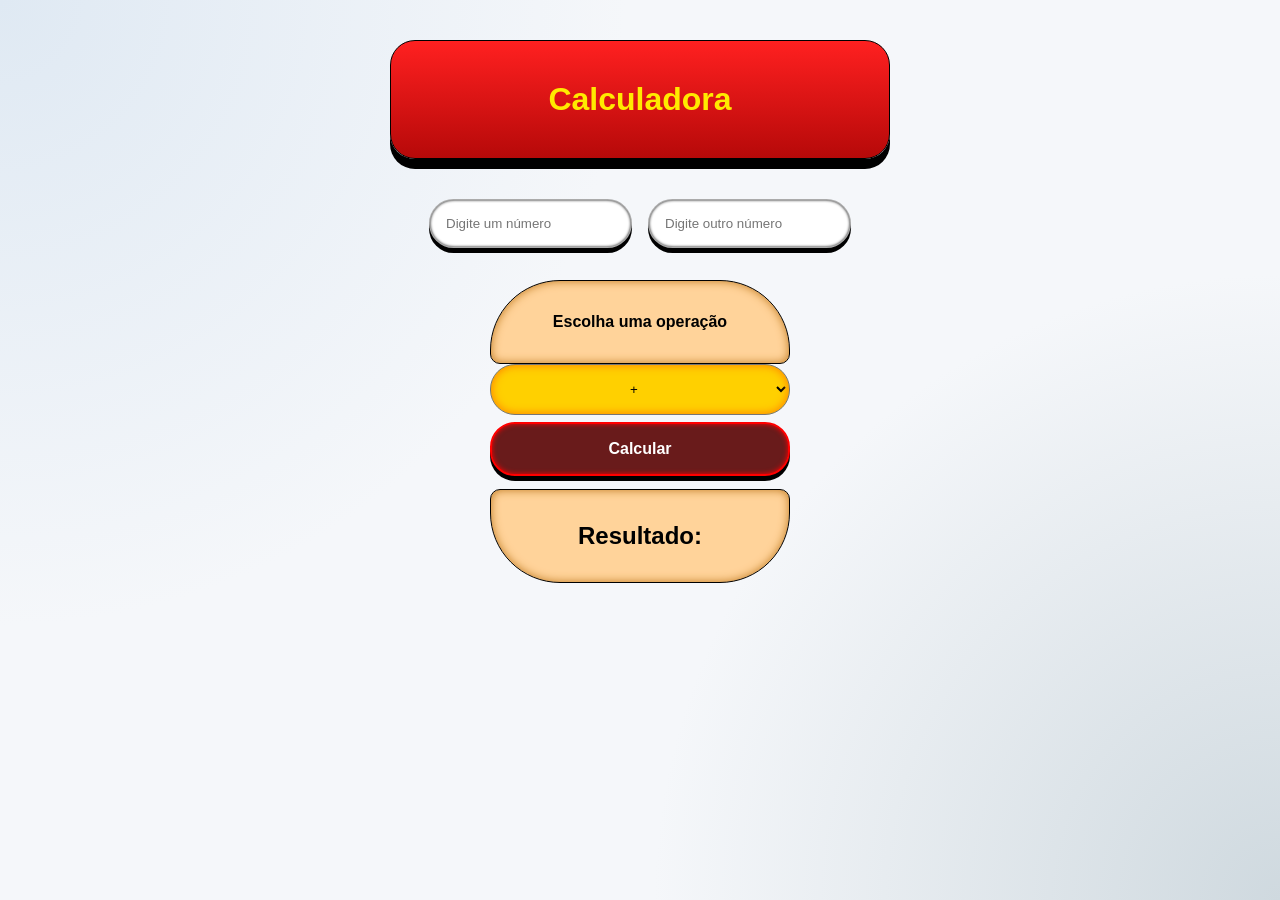
<file: Calculadora-JS/index.html>
<!DOCTYPE html>
<html lang="pt-BR">
<head>
    <meta charset="UTF-8">
    <meta name="viewport" content="width=device-width, initial-scale=1.0">
    <title>Calculadora</title>
    <link rel="stylesheet" href="style.css">
</head>
<body>

    <h1>Calculadora</h1>

    <div class="nums">

    <input type="number" placeholder="Digite um número" id="numero1">
    <input type="number" placeholder="Digite outro número" id="numero2">

    </div>

    <p class="p-burguer">Escolha uma operação</p>

    <select id="op">
        <option value="+">+</option>
        <option value="-">-</option>
        <option value="*">X</option>
        <option value="/">/</option>
    </select>

    <button id="btn-calc">Calcular</button>
    <h2>Resultado:</h2>
    <div id="resultado"></div>
<script src="script.js"></script>
</body>
</html>
</file>
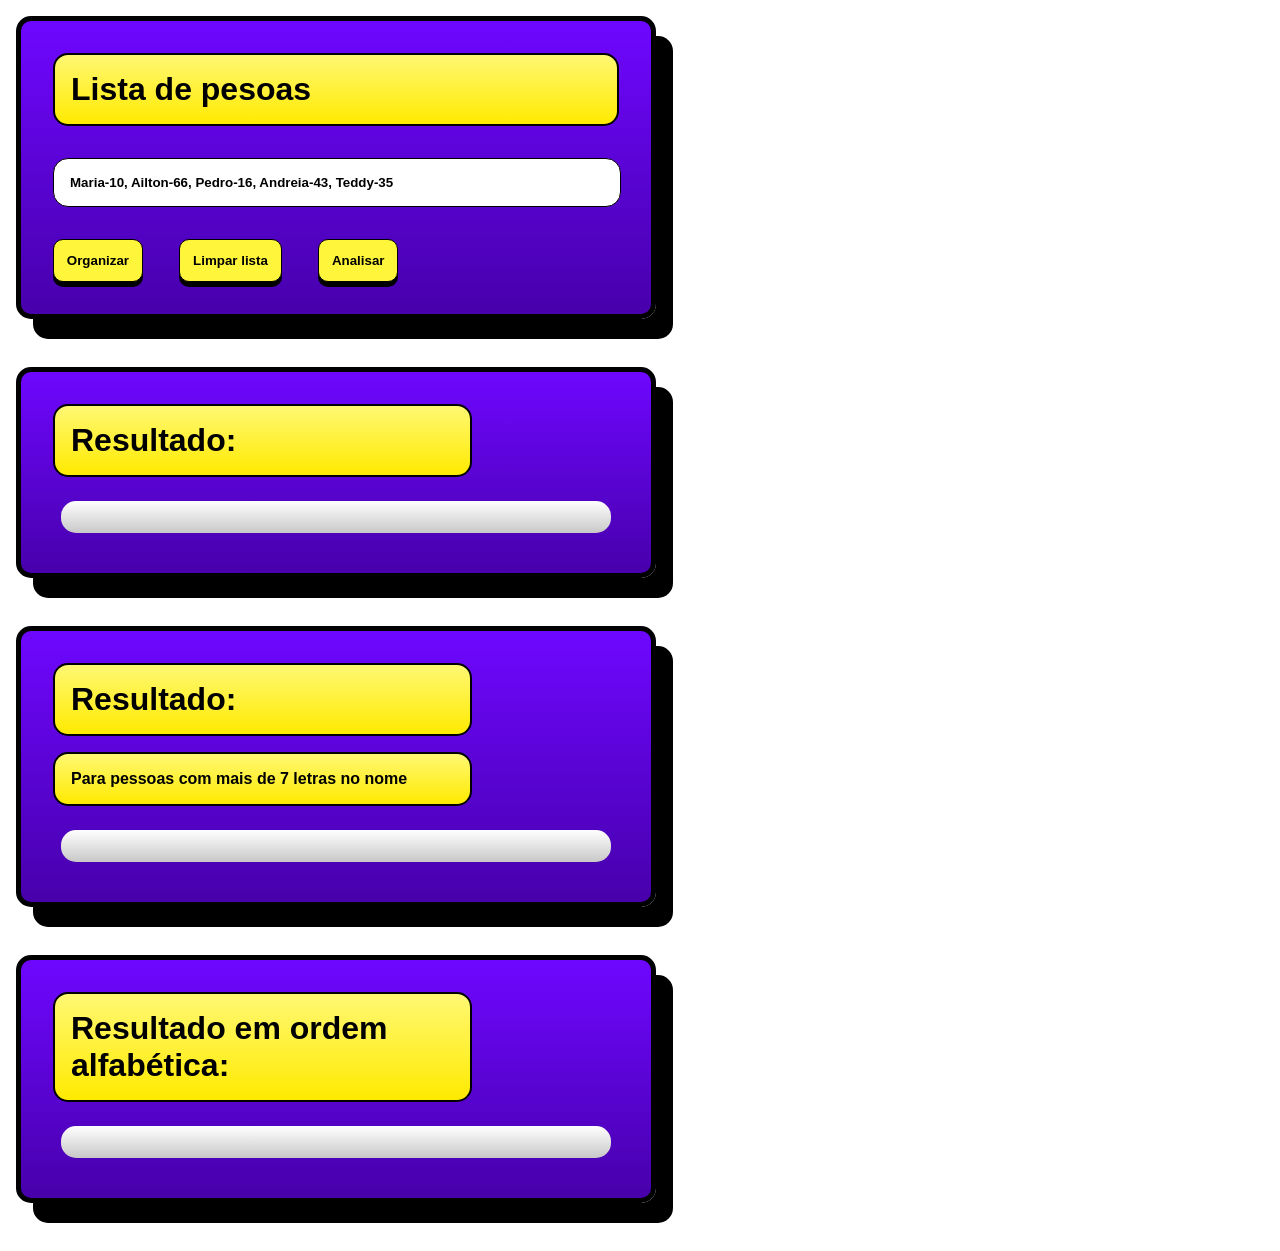
<file: Lista-de-pessoas/index.html>
<!DOCTYPE html>
<html lang="pt-BR">
<head>
    <meta charset="UTF-8">
    <meta name="viewport" content="width=device-width, initial-scale=1.0">
    <link rel="stylesheet" href="style.css">
    <title>Java script</title>
</head>
<body>

<div>
    <h1>Lista de pesoas</h1>
    <input type="text" id="nomes" value="Maria-10, Ailton-66, Pedro-16, Andreia-43, Teddy-35">
    <button id="btn_organizar">Organizar</button>
    
    <button id="limpar">Limpar lista</button>
    <button id="analise">Analisar</button>
</div>

<div>

    <h1 class="h11">Resultado:</h1>
    <ul id="listaFinal"></ul>

</div>

<div>

    <h1 class="h11">Resultado:</h1>
    <p class="h11" style="font-weight: bold;">Para pessoas com mais de 7 letras no nome</p>
    <ul id="listaFinal2"></ul>

</div>

<div>

    <h1 class="h11">Resultado em ordem alfabética:</h1>
    <ul id="listaFinal3"></ul>

</div>


<script src="script.js"></script>
</body>
</html>
</file>
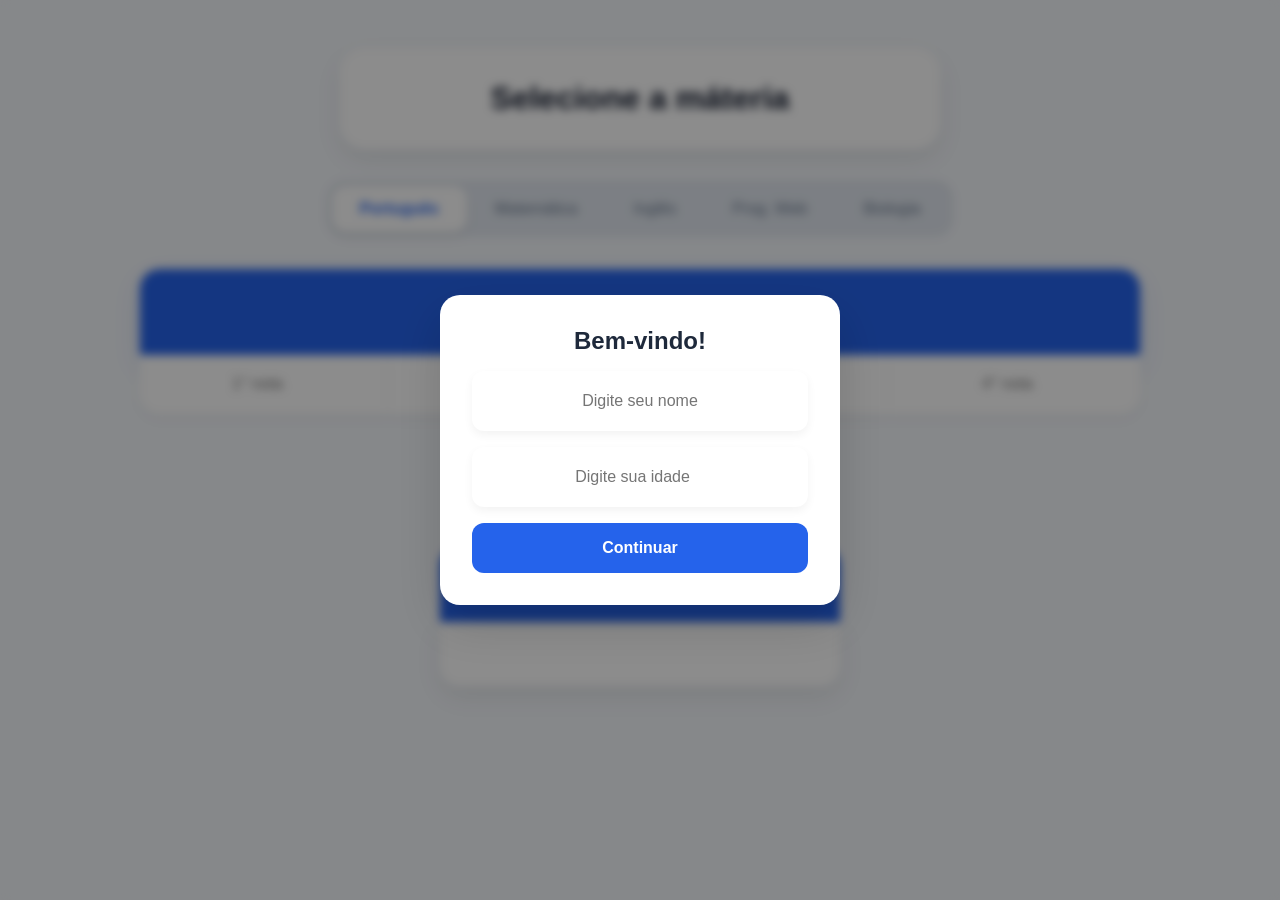
<file: Média-de-notas/index.html>
<!DOCTYPE html>
<html lang="pt-BR">
<head>
    <meta charset="UTF-8">
    <meta name="viewport" content="width=device-width, initial-scale=1.0">
    <title>Média de notas</title>
    <link rel="stylesheet" href="style.css">
</head>
<body>
    
<div id="modal" class="modal">
    <div class="modal-conteudo">
        <h2>Bem-vindo!</h2>

        <input type="text" id="nomeAluno" placeholder="Digite seu nome">

        <input type="number" id="idadeAluno" placeholder="Digite sua idade">

        <button class="btn-modal">
            Continuar
        </button>
    </div>
</div>

    <h1>Selecione a máteria</h1>    
    <div class="segmento">
    <button class="opcao ativa">Português</button>
    <button class="opcao">Matemática</button>
    <button class="opcao">Inglês</button>
    <button class="opcao">Prog. Web</button>
    <button class="opcao">Biologia</button>
</div>
   
    <h2 class="h2-notas">Digite suas respectivas notas</h2>

    <div class="notas">
    <input type="number" placeholder="1° nota" id="nota1" class="n1">
    <input type="number" placeholder="2° nota" id="nota2" class="n2">
    <input type="number" placeholder="3° nota" id="nota3" class="n3">
    <input type="number" placeholder="4° nota" id="nota4" class="n4">
    </div>
    <br>

    <button id="mostrar_media" class="btn">Mostrar média anual</button>

    <h2>Média:</h2>
    <div id="media"></div>



<script src="script.js"></script>
</body>
</html>
</file>
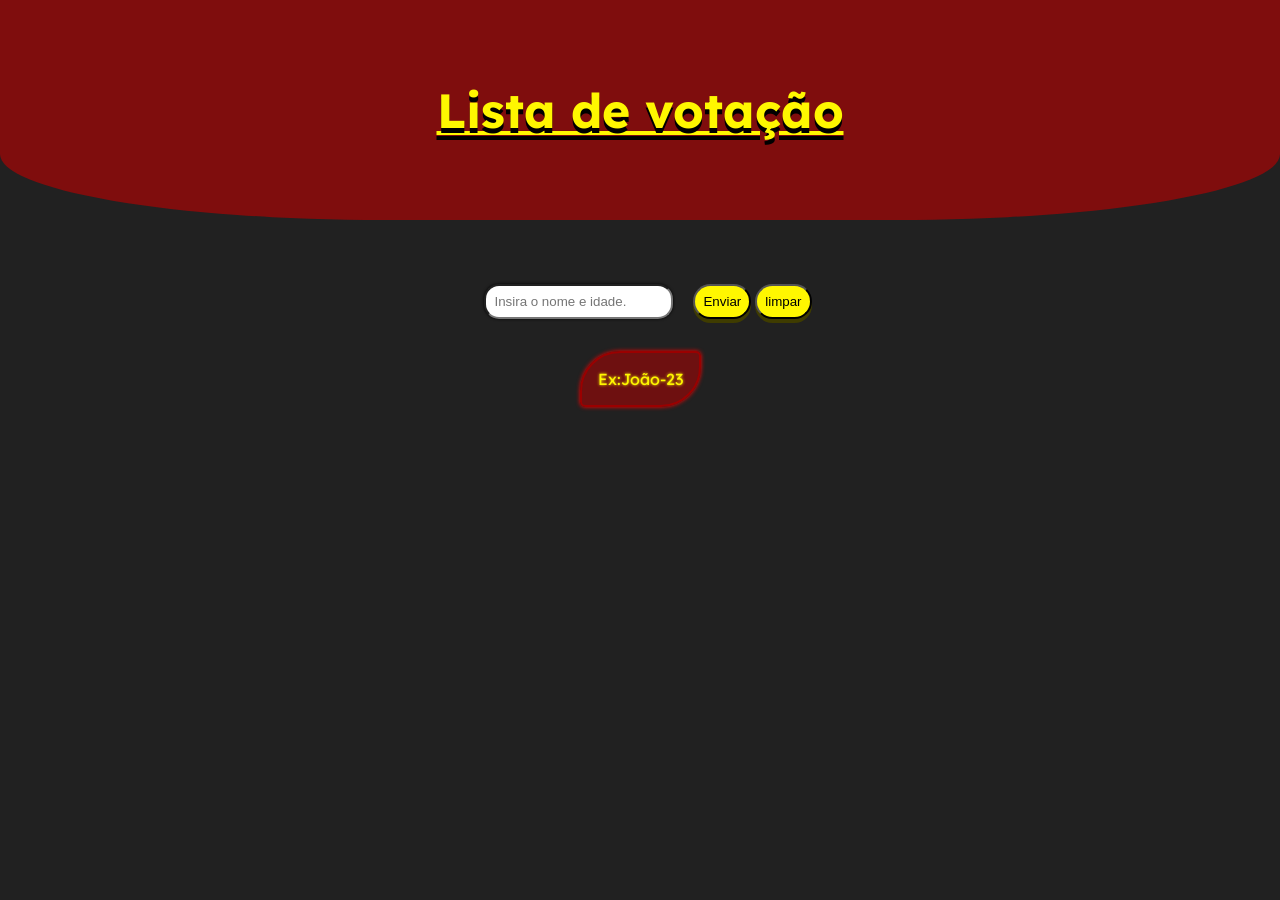
<file: Sistema-de-votação/index.html>
<!DOCTYPE html>
<html lang="pt-BR">
<head>
    <meta charset="UTF-8">
    <meta name="viewport" content="width=device-width, initial-scale=1.0">
    <title>Lista</title>
    <link rel="stylesheet" href="style.css">
    <link rel="preconnect" href="https://fonts.googleapis.com">
<link rel="preconnect" href="https://fonts.gstatic.com" crossorigin>
<link href="https://fonts.googleapis.com/css2?family=Lexend+Deca:wght@100..900&display=swap" rel="stylesheet">
</head>
<body>
    <h1>Lista de votação</h1>
    <div class="principal">

        
        <input type="text" placeholder="Insira o nome e idade." id="pessoas">
        
        <button id="organizar">Enviar</button>
        <button id="limpar">limpar</button>
         <p>Ex:João-23</p>
        

    <ul id="listaFinal" class="hidden"></ul>


</div>

    <script src="script.js"></script>
</body>
</html>
</file>
<file: Calculadora-JS/style.css>
*{

margin: 0;
padding: 0;
box-sizing: border-box;

}

html, body {
    min-height: 100%;
  }

body{

font-family: 'Trebuchet MS', 'Lucida Sans Unicode', 'Lucida Grande', 'Lucida Sans', Arial, sans-serif;
overflow-x: hidden;
background:
    radial-gradient(circle at top left, #dfe9f3, transparent 40%),
    radial-gradient(circle at bottom right, #cfd9df, transparent 40%),
    #f5f7fa;

}

h1{

text-align: center;
padding: 2.5rem;
border: 1px solid black;
border-radius: 25px;
width: min(500px, 90%);
margin: auto;
margin-top: 2.5rem;
margin-bottom: 2.5rem;
background: linear-gradient(to top, rgb(182, 9, 9),rgb(255, 32, 32));
color: rgb(255, 234, 0);
box-shadow: 0 10px 0 black;

}

.nums{

justify-content: center;
display: flex;
gap: 1rem;

}

.nums input{

border-radius: 40px;
padding: 1rem;
border: 1px solid rgba(0, 0, 0, 0.331);
background: #ffffff;
box-shadow: 0 5px 0 black ,inset 0 0 3px black;
}

.p-burguer{

text-align: center;
padding: 2rem;
border: 1px solid black;
border-radius: 70px 70px 10px 10px;
width: min(300px, 90%);
margin: auto;
margin-top: 2rem;
background-color: rgb(255, 211, 154);
box-shadow: inset 0 0 10px rgb(192, 122, 31);
font-weight: bold;
}

select{

display: flex;
margin: auto;
padding: 1rem;
border-radius: 25px;
text-align: center;
width: min(300px, 90%);
background-color: rgb(255, 208, 0);
box-shadow: inset 0 0 10px rgb(255, 123, 0);

}

button{

display: flex;
margin: auto;
padding: 1rem;
border-radius: 25px;
text-align: center;
width: min(300px, 90%);
justify-content: center; /* Centraliza horizontalmente */
  align-items: center;     /* Centraliza verticalmente */
background-color: rgb(105, 27, 27);
font-weight: 600;
color: white;
border: 2px solid red;
margin-top: 7px;
margin-bottom: 13px;
box-shadow: 0 5px 0 black ,inset 0 0 5px rgb(255, 0, 0);
font-size: 1rem;
transition: 0.4s;
}

button:active{

transform: translateY(5px);
box-shadow: 0 0px 0 black ,inset 0 0 5px rgb(255, 0, 0);


}

h2{

text-align: center;
padding: 2rem;
border: 1px solid black;
border-radius: 10px 10px 70px 70px;
width: min(300px, 90%);
margin: auto;
background-color: rgb(255, 211, 154);
box-shadow: inset 0 0 10px rgb(192, 122, 31);

}

#resultado{

padding: 2rem;
text-align: center;
border: 1px solid black;
border-radius: 25px;
width: min(300px, 90%);
margin: auto;
margin-top: 1rem;
background: linear-gradient(to top, rgb(182, 9, 9),rgb(255, 32, 32));
color: rgb(255, 234, 0);
font-size: 1.5rem
}

#resultado:empty{

    display: none;
}
</file>
<file: Lista-de-pessoas/style.css>
*{

margin: 0;
padding: 0;
box-sizing: border-box;
font-family: 'Segoe UI', Tahoma, Geneva, Verdana, sans-serif;

}

h1{
    
padding: 1rem;
margin: 1rem;
    border-radius: 15px;
    border: 2px solid;
        background: linear-gradient(to bottom, #fff873, #ffea00);

   
}

input{

padding: 1rem;
margin: 1rem;
    border-radius: 15px;
    border: 1px solid;
    min-width: 95%;
    font-weight: bold;

}

button{

padding: 0.8rem;
margin: 1rem;
    border-radius: 10px;
    border: 1px solid;
 font-weight: bold;
 background-color: rgb(255, 245, 59);
transition: 0.2s;
box-shadow: 0 5px 0px black;
}

button:hover{
transform: translateY(2px);
 background-color: rgb(255, 247, 101);
transition: 0.4s;
box-shadow: 0 3px 0px black;

}

button:active{

transform: translateY(4px);
 background-color: rgb(255, 251, 170);
transition: 0.4s;
box-shadow: 0 0px 0px black;


}

div{

    padding: 1rem;
    margin: 1rem;
    border-radius: 15px;
    border: 5px solid;
     background: linear-gradient(to top, #4700ab, #6e07ff);

    max-width: 50%;
    box-shadow: 17px 20px 0px black;
    margin-bottom: 3rem;

}

.h11{

padding: 1rem;
margin: 1rem;
    border-radius: 15px;
    border: 2px solid;
        background: linear-gradient(to bottom, #fff873, #ffea00);
max-width: 70%;

}

ul{

margin: 1.5rem;
border: 1px black;
        background: linear-gradient(to bottom, #ffffff, #c8c8c8);
border-radius: 15px;
padding: 1rem;
list-style: none;
font-weight: bold;

}
</file>
<file: Média-de-notas/style.css>
*{
    margin: 0;
    padding: 0;
    box-sizing: border-box;
}

body{
    font-family: 'Segoe UI', Tahoma, Geneva, Verdana, sans-serif;
    background: #f4f7fb;
    color: #1e293b;
    min-height: 100vh;
    padding: 2rem 0;
}

/* TÍTULO */

h1{
    padding: 2rem;
    width: min(600px,90%);
    margin: 1rem auto;
    text-align: center;

    background: white;
    border-radius: 25px;

    box-shadow: 0 10px 25px rgba(0,0,0,.08);

    color: #0f172a;
}

/* SEÇÃO DAS NOTAS */

.h2-notas{
    padding: 1.8rem;

    width: min(1000px,90%);
    margin: 1rem auto 0;

    text-align: center;

    background: #2563eb;
    color: white;

    border-radius: 20px 20px 0 0;

    box-shadow: 0 10px 25px rgba(37,99,235,.15);
}

/* INPUTS */

.notas{
    display: flex;
    justify-content: center;
    flex-wrap: wrap;
}

input{
    padding: 1.3rem;
    width: 250px;

    border: none;

    text-align: center;
    font-size: 1rem;

    background: white;
    color: #1e293b;

    box-shadow: 0 4px 10px rgba(0,0,0,.05);

    transition: .3s;
}

input:focus{
    outline: none;
    background: #eff6ff;
    box-shadow: 0 0 0 3px rgba(37,99,235,.25);
}

.n1{
    border-radius: 0 0 0 20px;
}

.n4{
    border-radius: 0 0 20px 0;
}

/* BOTÃO */

.btn{
    margin: 2rem auto;

    padding: 1rem 2rem;

    border: none;
    border-radius: 15px;

    background: #2563eb;
    color: white;

    font-size: 1rem;
    font-weight: 600;

    cursor: pointer;

    box-shadow: 0 6px 15px rgba(37,99,235,.3);

    transition: .2s;
    display: flex;
}

.btn:hover{
    background: #1d4ed8;
    transform: translateY(-2px);
}

.btn:active{
    transform: translateY(2px);
}

/* RESULTADO */

h2{
    padding: 1.5rem;

    width: min(400px,90%);
    margin: 2rem auto 0;

    text-align: center;

    background: #2563eb;
    color: white;

    border-radius: 20px 20px 0 0;
}

#media{
    width: min(400px,90%);

    padding: 2rem;
    margin: auto;

    background: white;

    text-align: center;

    border-radius: 0 0 20px 20px;

    box-shadow: 0 10px 25px rgba(0,0,0,.08);
}

#media p{
    padding: 1rem;

    background: #eff6ff;

    border-left: 5px solid #2563eb;

    border-radius: 10px;

    font-weight: 600;

    color: #1e40af;
}

/* SEGMENTED CONTROL */

.segmento{
    display: flex;

    width: fit-content;

    margin: 2rem auto;

    padding: 5px;

    background: #e2e8f0;

    border-radius: 18px;

    box-shadow: inset 0 2px 4px rgba(0,0,0,.05);
}

.opcao{
    border: none;

    background: transparent;

    padding: 14px 28px;

    border-radius: 14px;

    cursor: pointer;

    font-size: 1rem;
    font-weight: 500;

    color: #64748b;

    transition: .25s;
}

.opcao:hover{
    color: #2563eb;
}

.opcao.ativa{
    background: white;

    color: #2563eb;

    font-weight: 700;

    box-shadow: 0 4px 10px rgba(0,0,0,.08);
}

/* MODAL */

.modal{
    position: fixed;
    inset: 0;

    display: flex;
    justify-content: center;
    align-items: center;

    background: rgba(0,0,0,.45);

    backdrop-filter: blur(5px);

    z-index: 999;
}

.modal-conteudo{
    width: min(400px,90%);

    background: white;

    padding: 2rem;

    border-radius: 20px;

    display: flex;
    flex-direction: column;
    gap: 1rem;

    box-shadow: 0 20px 50px rgba(0,0,0,.15);
}

.modal-conteudo h2{
    width: 100%;
    margin: 0;
    background: none;
    color: #1e293b;
    padding: 0;
}

.modal-conteudo input{
    width: 100%;
    border-radius: 12px;
}

.btn-modal{
    padding: 1rem;

    border: none;
    border-radius: 12px;

    background: #2563eb;
    color: white;

    font-size: 1rem;
    font-weight: 600;

    cursor: pointer;

    transition: .2s;
}

.btn-modal:hover{
    background: #1d4ed8;
}

.modal-fechado{
    display: none;
}
</file>
<file: Sistema-de-votação/style.css>
*{

box-sizing: border-box;
margin: 0;
padding: 0;

}

body{

font-family: "Lexend Deca", sans-serif;
  background:#212121;
}

h1{

padding: 5rem;
font-size: 3rem;
text-align: center;
    background-color:rgb(127, 13, 13);
color: rgb(255, 247, 0);
text-shadow: 0 5px 0 black;
border-radius: 0% 0% 30% 30%;
text-decoration: underline;
}

input{

padding: 0.5rem;
margin: 1rem;
border-radius: 15px;
box-shadow: 0 0 3px black;
}

button{

border-radius: 50px;
padding: 0.5rem;
    background-color:rgb(255, 247, 0);
box-shadow: 0 4px 0 rgb(63, 60, 0);
transition: 0.4s;
}

button:hover{

box-shadow: 0 2px 0 rgb(63, 60, 0);
transform: translateY(2px);
       background-color:rgb(215, 208, 0);



}

button:active{

box-shadow: 0 0px 0 rgb(63, 60, 0);
transform: translateY(4px);
       background-color:rgb(171, 165, 0);


}

p{


border: 2px rgb(155, 0, 0) solid;
 width: fit-content;
margin: 0 auto;
padding: 1rem;
border-radius: 40px 5px 40px 5px;
margin-bottom: 1.5rem;
margin-top: 1rem;
background-color: rgba(127, 13, 13, 0.823);
color: rgb(255, 247, 0);
text-shadow: 0 0 3px rgb(255, 247, 0);
box-shadow: 0 0 4px rgb(255, 0, 0);
}

ul{

list-style: none;
padding: 1rem;
border: 2px black solid;
border-radius: 15px;
max-width: 50%;
box-shadow: 15px 15px 0 black;
    background: linear-gradient(to top, #b6a871, #ffee97);
font-weight: bold;
justify-content: center;
 width: fit-content;
  margin: 0 auto;
  transition: 0.5s ease;
}

.hidden{

opacity: 0;
transform: translateY(10px);
pointer-events: none;
}

.show{

opacity: 1;
transform: translateY(0);

}


.principal{

text-align: center;
margin-top: 3rem;

}

li{

    margin: 1rem;

}
</file>
